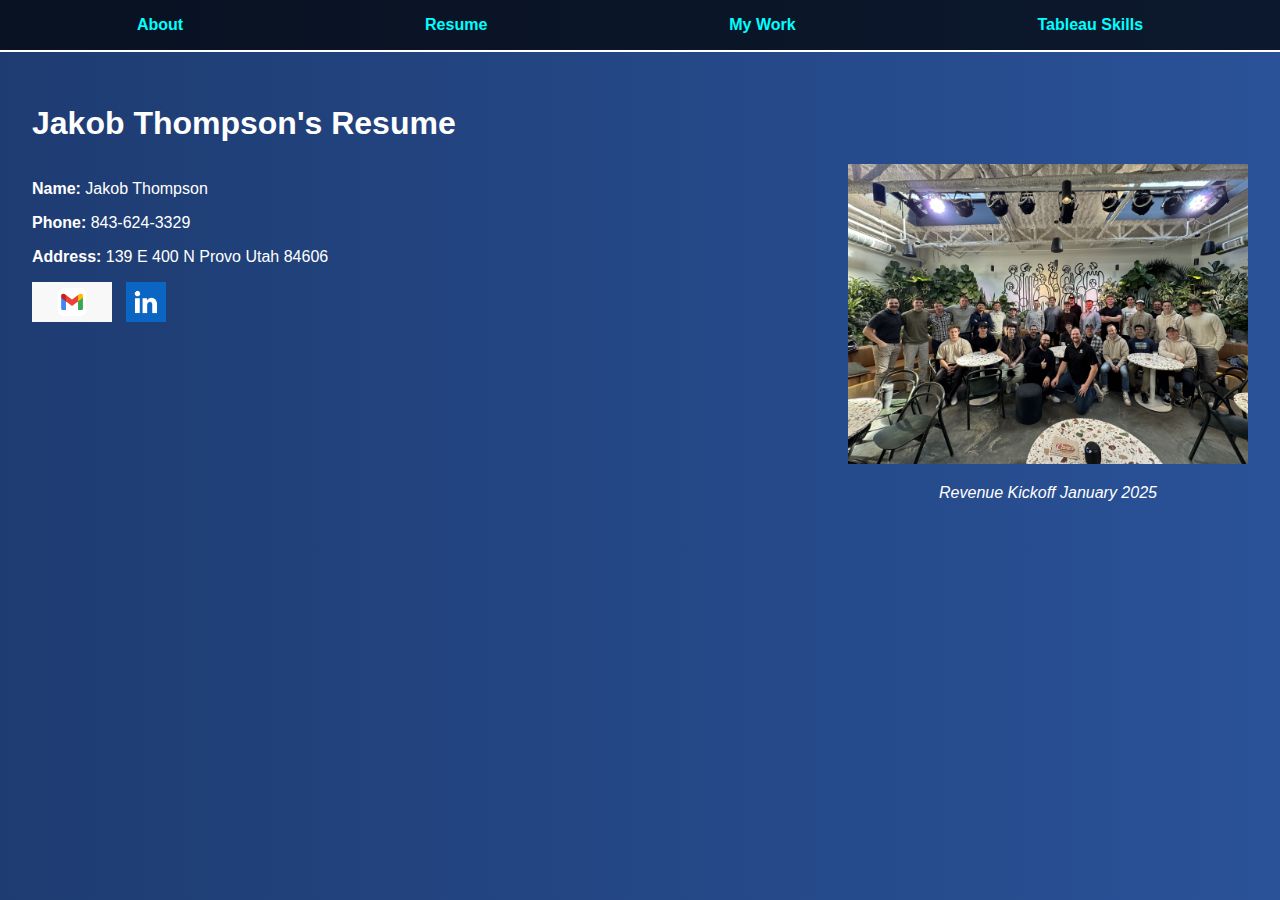
<file: resume.html>
<!DOCTYPE html>
<html>
<head>
  <title>Resume - Jakob Thompson</title>
  <link rel="stylesheet" href="styles.css">
</head>
<body>
  <nav>
    <a href="./">About</a>
    <a href="resume.html">Resume</a>
    <a href="scratch.html">My Work</a>
    <a href="scratch.html#tableau">Tableau Skills</a>
  </nav>

  <div class="container">
    <h1>Jakob Thompson's Resume</h1>
    
    <div style="display: flex; align-items: flex-start; justify-content: space-between;">
      <div>
        <p><strong>Name:</strong> Jakob Thompson</p>
        <p><strong>Phone:</strong> 843-624-3329</p>
        <p><strong>Address:</strong> 139 E 400 N Provo Utah 84606</p>
        <p>
          <a href="mailto:jakob@boostly.com"><img src="gmail.png" alt="Gmail" style="height: 40px; margin-right: 10px;"></a>
          <a href="https://www.linkedin.com/in/jakobthompson" target="_blank"><img src="linkedin.jpg" alt="LinkedIn" style="height: 40px;"></a>
        </p>
      </div>

      <div style="text-align: center;">
        <img src="RKO2025.jpeg" alt="Revenue Kickoff 2025" style="max-width: 400px; height: auto;">
        <p><em>Revenue Kickoff January 2025</em></p>
      </div>
    </div>

    <!-- Resume content goes here -->

  </div>
</body>
</html>
</file>
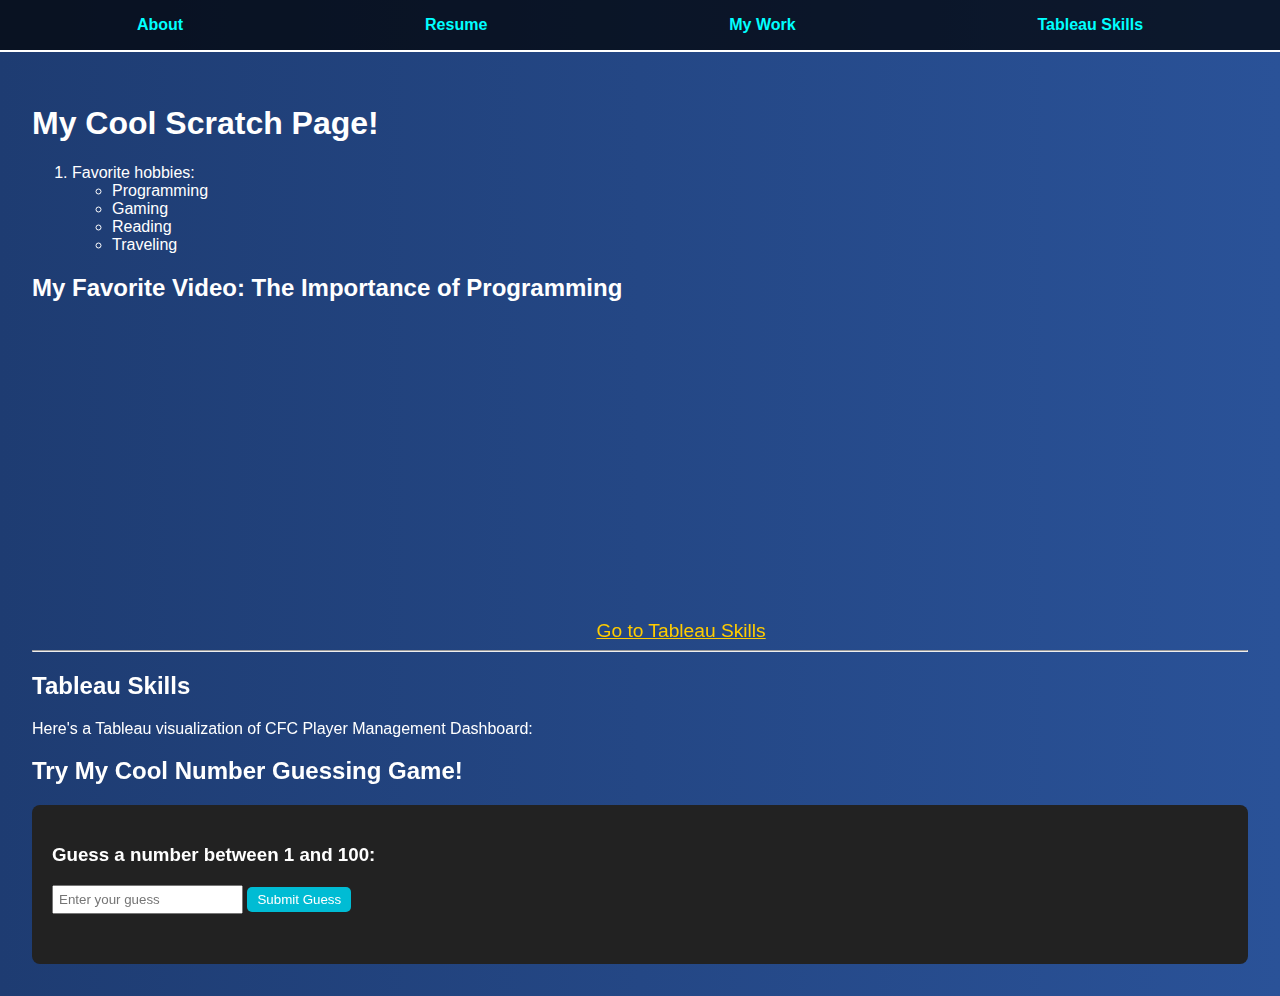
<file: scratch.html>
<!DOCTYPE html>
<html lang="en">
<head>
  <meta charset="UTF-8">
  <meta name="viewport" content="width=device-width, initial-scale=1.0">
  <title>My Scratch Page - Jakob Thompson</title>
  <link rel="stylesheet" href="styles.css">
</head>
<body>
  <nav>
    <a href="about.html">About</a>
    <a href="resume.html">Resume</a>
    <a href="scratch.html">My Work</a>
    <a href="scratch.html#tableau">Tableau Skills</a>
  </nav>

  <div class="container">
    <h1>My Cool Scratch Page!</h1>

    <!-- Unordered list within an ordered list -->
    <ol>
      <li>Favorite hobbies:
        <ul>
          <li>Programming</li>
          <li>Gaming</li>
          <li>Reading</li>
          <li>Traveling</li>
        </ul>
      </li>
    </ol>

    <h2>My Favorite Video: The Importance of Programming</h2>
    <!-- Embedded YouTube Video -->
    <iframe width="560" height="315" src="https://www.youtube.com/embed/C6WJiUNZf7U" title="YouTube video player" frameborder="0" allow="accelerometer; autoplay; clipboard-write; encrypted-media; gyroscope; picture-in-picture" allowfullscreen></iframe>

    <!-- Anchor to jump to Tableau skills section -->
    <a href="#tableau" style="color: #ffcc00; text-decoration: underline; font-size: 1.2em;">Go to Tableau Skills</a>

    <hr>

    <!-- Tableau Embedded Visualization -->
    <h2 id="tableau">Tableau Skills</h2>
    <p>Here's a Tableau visualization of CFC Player Management Dashboard:</p>
    <div class='tableauPlaceholder' id='viz1744954995077' style='position: relative'>
      <noscript>
        <a href='#'>
          <img alt='Landing Page Hazard' src='https://public.tableau.com/static/images/Ch/Chelsea_FC/LandingPageHazard/1_rss.png' style='border: none' />
        </a>
      </noscript>
      <object class='tableauViz' style='display:none;'>
        <param name='host_url' value='https%3A%2F%2Fpublic.tableau.com%2F' />
        <param name='embed_code_version' value='3' />
        <param name='site_root' value='' />
        <param name='name' value='Chelsea_FC/LandingPageHazard' />
        <param name='tabs' value='no' />
        <param name='toolbar' value='yes' />
        <param name='static_image' value='https://public.tableau.com/static/images/Ch/Chelsea_FC/LandingPageHazard/1.png' />
        <param name='animate_transition' value='yes' />
        <param name='display_static_image' value='yes' />
        <param name='display_spinner' value='yes' />
        <param name='display_overlay' value='yes' />
        <param name='display_count' value='yes' />
        <param name='language' value='en-US' />
      </object>
    </div>
    <script type='text/javascript'>
      var divElement = document.getElementById('viz1744954995077');
      var vizElement = divElement.getElementsByTagName('object')[0];
      vizElement.style.width='1500px';
      vizElement.style.height='827px';
      var scriptElement = document.createElement('script');
      scriptElement.src = 'https://public.tableau.com/javascripts/api/viz_v1.js';
      vizElement.parentNode.insertBefore(scriptElement, vizElement);
    </script>

    <!-- Game Area -->
    <h2>Try My Cool Number Guessing Game!</h2>
    <div id="game-container" style="background-color: #222; color: white; padding: 20px; border-radius: 8px;">
      <h3>Guess a number between 1 and 100:</h3>
      <input type="number" id="guess" placeholder="Enter your guess" style="padding: 5px; margin-bottom: 10px;">
      <button id="submitGuess" style="padding: 5px 10px; background-color: #00bcd4; color: white; border: none; border-radius: 5px;">Submit Guess</button>
      <p id="result" style="margin-top: 20px; font-weight: bold;"></p>
    </div>

    <script>
      // Number Guessing Game Logic
      let secretNumber = Math.floor(Math.random() * 100) + 1;
      let attempts = 0;

      // Reset the game
      function resetGame() {
        secretNumber = Math.floor(Math.random() * 100) + 1;
        attempts = 0;
        document.getElementById('guess').value = '';
        document.getElementById('result').textContent = '';
      }

      document.getElementById('submitGuess').addEventListener('click', function() {
        const userGuess = parseInt(document.getElementById('guess').value);

        if (isNaN(userGuess) || userGuess < 1 || userGuess > 100) {
          document.getElementById('result').textContent = 'Please enter a number between 1 and 100.';
          document.getElementById('result').style.color = 'red';
          return;
        }

        attempts++;

        if (userGuess === secretNumber) {
          document.getElementById('result').textContent = `Correct! It took you ${attempts} attempts.`;
          document.getElementById('result').style.color = 'green';
        } else if (userGuess < secretNumber) {
          document.getElementById('result').textContent = 'Too low, try again!';
          document.getElementById('result').style.color = 'red';
        } else {
          document.getElementById('result').textContent = 'Too high, try again!';
          document.getElementById('result').style.color = 'red';
        }

        // Enable the "Reset Game" button after the first attempt
        if (attempts > 0) {
          const resetButton = document.createElement('button');
          resetButton.textContent = 'Reset Game';
          resetButton.style.padding = '5px 10px';
          resetButton.style.backgroundColor = '#f44336';
          resetButton.style.color = 'white';
          resetButton.style.border = 'none';
          resetButton.style.borderRadius = '5px';
          resetButton.style.marginTop = '20px';
          document.getElementById('game-container').appendChild(resetButton);

          resetButton.addEventListener('click', function() {
            resetGame();
            resetButton.remove();  // Remove the reset button once the game is reset
          });
        }
      });
    </script>
  </div>
</body>
</html>
</file>
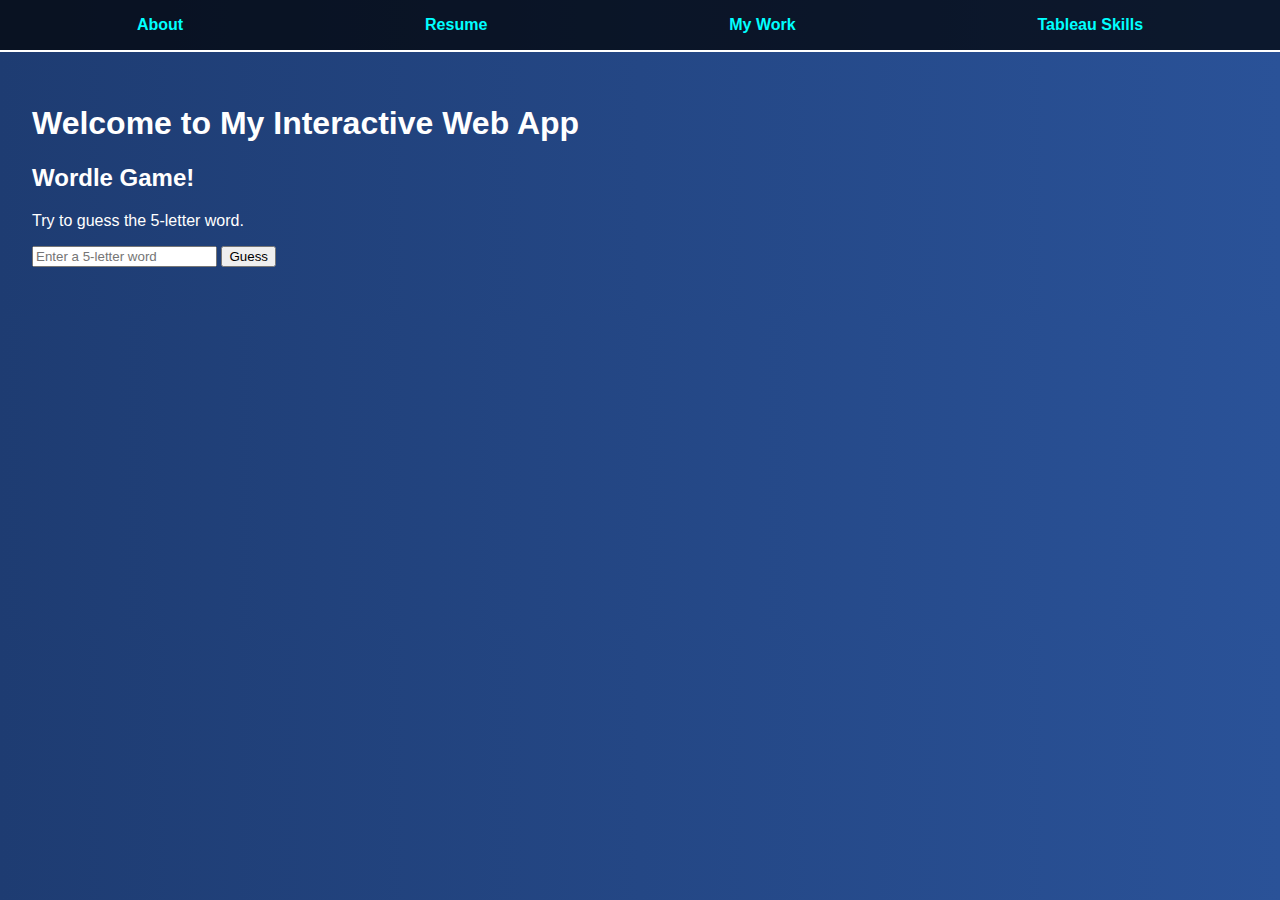
<file: webapp.html>
<!DOCTYPE html>
<html lang="en">
<head>
  <meta charset="UTF-8">
  <meta name="viewport" content="width=device-width, initial-scale=1.0">
  <title>Web App - Jakob Thompson</title>
  <link rel="stylesheet" href="styles.css">
</head>
<body>
  <nav>
    <a href="about.html">About</a>
    <a href="resume.html">Resume</a>
    <a href="scratch.html">My Work</a>
    <a href="scratch.html#tableau">Tableau Skills</a>
  </nav>

  <div class="container">
    <h1>Welcome to My Interactive Web App</h1>

    <!-- App: A simple version of a Wordle clone -->
    <h2>Wordle Game!</h2>
    <p>Try to guess the 5-letter word.</p>
    <div id="wordle">
      <input type="text" id="guessInput" maxlength="5" placeholder="Enter a 5-letter word" />
      <button onclick="submitGuess()">Guess</button>
      <p id="message"></p>
      <div id="guessResults"></div>
    </div>

    <script>
      const wordList = ['apple', 'banana', 'cherry', 'grape', 'melon'];
      const targetWord = wordList[Math.floor(Math.random() * wordList.length)].toUpperCase();
      const guesses = [];

      function submitGuess() {
        const guess = document.getElementById('guessInput').value.toUpperCase();
        if (guess.length === 5) {
          guesses.push(guess);
          const result = checkGuess(guess);
          displayGuessResult(guess, result);
          document.getElementById('guessInput').value = '';
        } else {
          alert('Please enter a 5-letter word.');
        }
      }

      function checkGuess(guess) {
        let result = '';
        for (let i = 0; i < guess.length; i++) {
          if (guess[i] === targetWord[i]) {
            result += '🟩';  // Green for correct letter
          } else if (targetWord.includes(guess[i])) {
            result += '🟨';  // Yellow for wrong position
          } else {
            result += '🟥';  // Red for incorrect letter
          }
        }
        return result;
      }

      function displayGuessResult(guess, result) {
        const guessDisplay = `<p>${guess} - ${result}</p>`;
        document.getElementById('guessResults').innerHTML += guessDisplay;
        if (result === '🟩🟩🟩🟩🟩') {
          document.getElementById('message').textContent = 'Congratulations! You guessed the word!';
        }
      }
    </script>
  </div>
</body>
</html>
</file>
<file: styles.css>
body {
    margin: 0;
    padding: 0;
    font-family: 'Segoe UI', Tahoma, Geneva, Verdana, sans-serif;
    background: linear-gradient(to right, #1e3c72, #2a5298);
    color: white;
  }
  
  nav {
    background-color: rgba(0, 0, 0, 0.7);
    padding: 1em;
    display: flex;
    justify-content: space-around;
    border-bottom: 2px solid white;
  }
  
  nav a {
    color: #00ffff;
    text-decoration: none;
    font-weight: bold;
  }
  
  nav a:hover {
    color: #ffcc00;
  }
  
  .container {
    padding: 2em;
  }
  
  img.profile {
    float: left;
    margin-right: 20px;
    border-radius: 20px;
    width: 200px;
  }
  
  .button-group a {
    display: inline-block;
    background-color: #444;
    padding: 10px 15px;
    margin: 10px 5px;
    border-radius: 5px;
    text-decoration: none;
    color: white;
  }
  
  .button-group a:hover {
    background-color: #00bcd4;
  }
  
  .resume-section {
    margin-top: 1em;
  }
  
  .contact-info {
    margin-top: 2em;
    font-size: 1.1em;
  }
</file>
